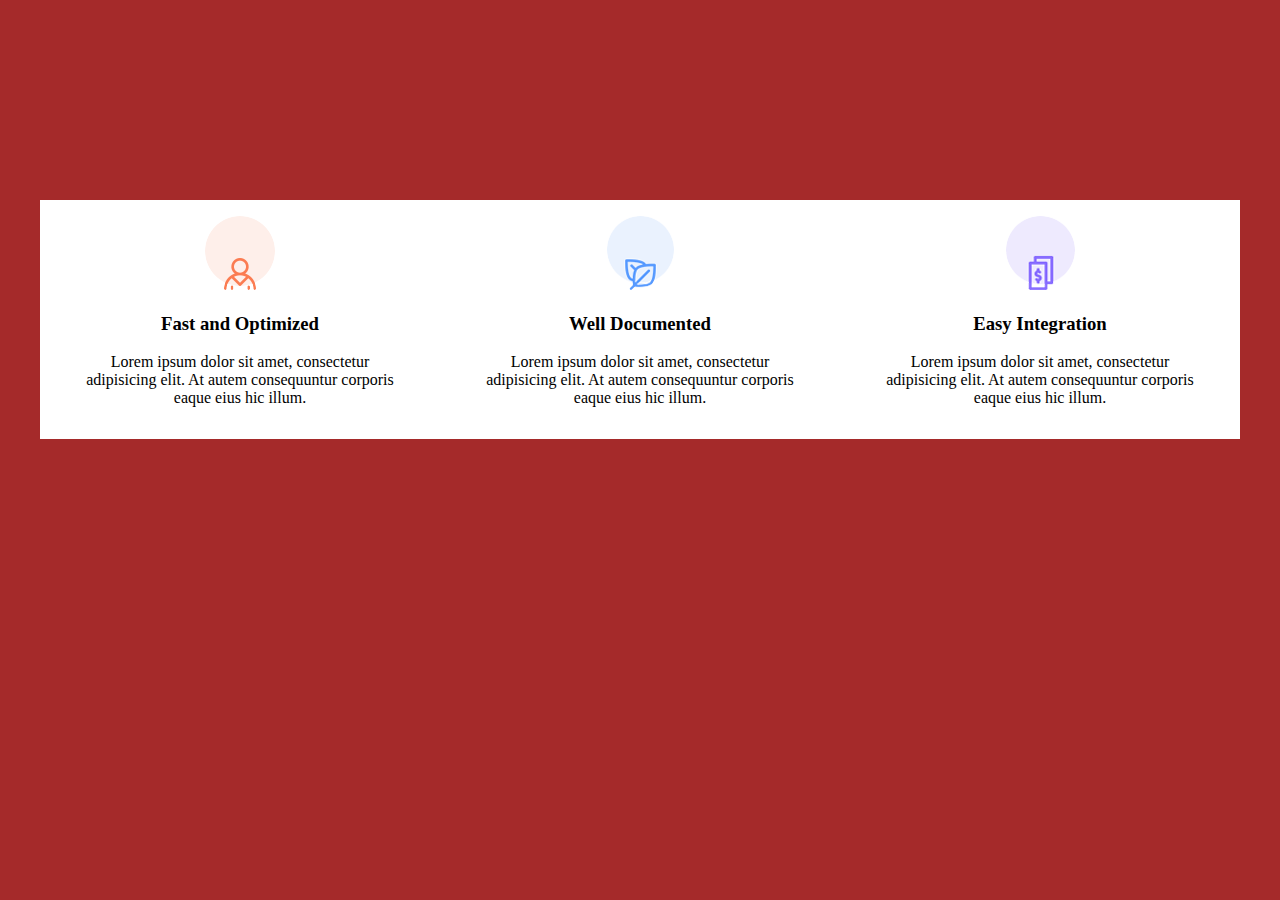
<file: index.html>
<!DOCTYPE html>
<html lang="en">
<head>
    <meta charset="UTF-8">
    <title>Title</title>
    <link rel="stylesheet" href="css/main.css">
</head>
<body>

<div class="text-block">
    <div class="text-block-item">
        <img src="rasmlar/21.png" alt="">
        <h3>Fast and Optimized</h3>
        <p>
            Lorem ipsum dolor sit amet, consectetur adipisicing elit.
            At autem consequuntur corporis eaque eius hic illum.
        </p>
    </div>
    <div class="text-block-item">
        <img src="rasmlar/22.png" alt="">
        <h3>Well Documented</h3>
        <p>
            Lorem ipsum dolor sit amet, consectetur adipisicing elit.
            At autem consequuntur corporis eaque eius hic illum.
        </p>
    </div>
    <div class="text-block-item">
        <img src="rasmlar/23.png" alt="">
        <h3>Easy Integration</h3>
        <p>
            Lorem ipsum dolor sit amet, consectetur adipisicing elit.
            At autem consequuntur corporis eaque eius hic illum.
        </p>
    </div>
    <div class="clear"></div>
</div>

</body>
</html>
</file>
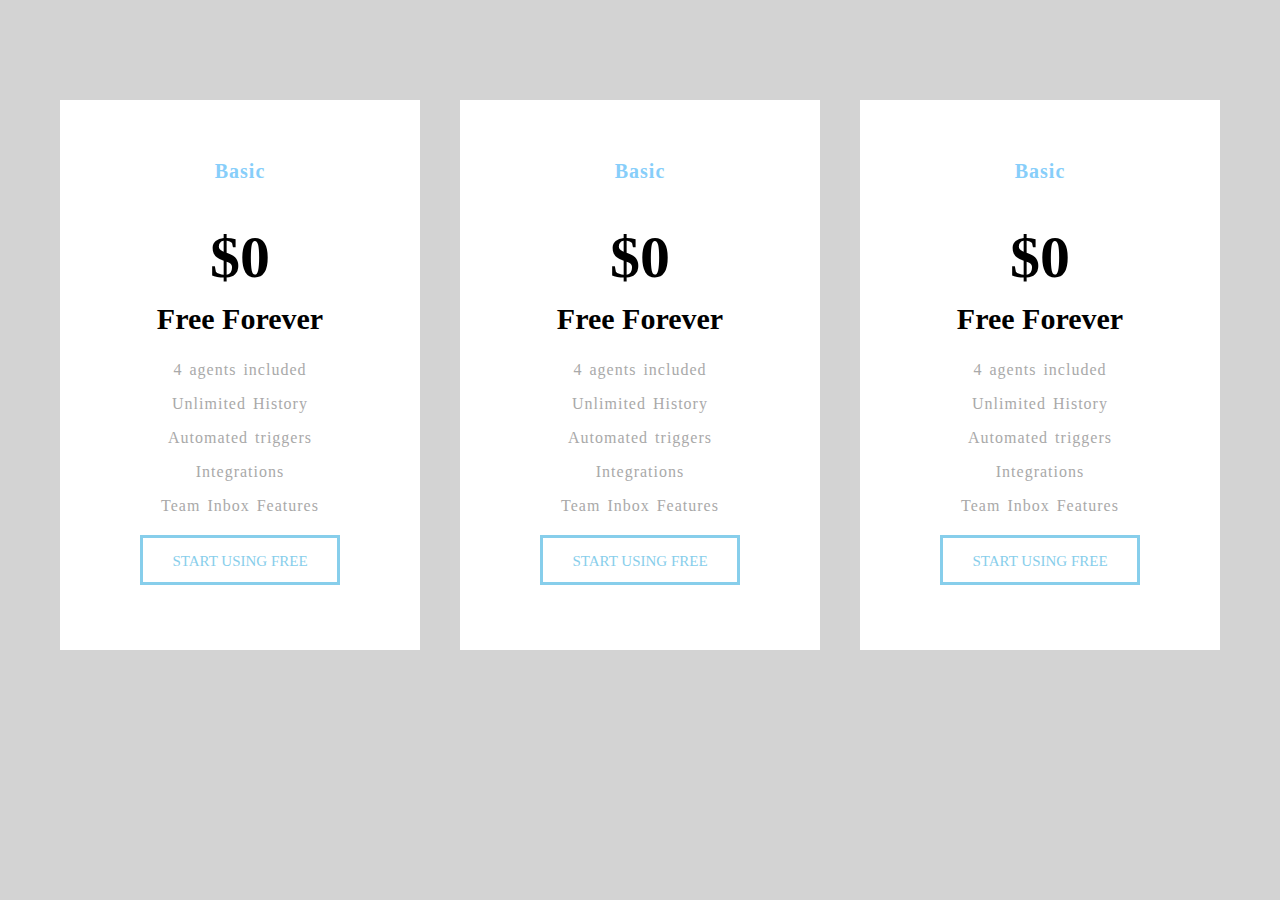
<file: index2.html>
<!DOCTYPE html>
<html lang="en">
<head>
    <meta charset="UTF-8">
    <title>Title</title>
  <link rel="stylesheet" href="css/main2.css">
</head>
<body>

<div class="text-block">

    <div class="text-block-item">
        <p class="basic">Basic</p>
        <h1>$0</h1>
        <h2>Free Forever</h2>
        <p>4 agents included</p>
        <p>Unlimited History</p>
        <p>Automated triggers</p>
        <p>Integrations</p>
        <p>Team Inbox Features</p>
        <div class="start">
            START USING FREE
        </div>
    </div>
    <div class="text-block-item">
        <p class="basic">Basic</p>
        <h1>$0</h1>
        <h2>Free Forever</h2>
        <p>4 agents included</p>
        <p>Unlimited History</p>
        <p>Automated triggers</p>
        <p>Integrations</p>
        <p>Team Inbox Features</p>
        <div class="start">
            START USING FREE
        </div>
    </div>
    <div class="text-block-item">
        <p class="basic">Basic</p>
        <h1>$0</h1>
        <h2>Free Forever</h2>
        <p>4 agents included</p>
        <p>Unlimited History</p>
        <p>Automated triggers</p>
        <p>Integrations</p>
        <p>Team Inbox Features</p>
        <div class="start">
            START USING FREE
        </div>
    </div>
    <div class="clear"></div>

</div>

</body>
</html>
</file>
<file: css/main.css>
body{
    background-color: brown;
}
.text-block{
    width: 1200px;
    background-color: white;
    margin: 200px auto;
}
.text-block-item{
    width: 30%;
    /*border: 1px solid black;*/
    text-align: center;
    padding: 16px 24px;
    box-sizing: border-box;
    float: left; /* float: left; => Obyektlarni yonma-yon qo'yish stili */
    margin: 0 20px;
}
.clear{
    clear: both; /* clear: both; => float ishlatilgandan keyin tozalash stili  */
}
</file>
<file: css/main2.css>
body{
    background-color: lightgray;
}
.text-block{
    width: 1200px;
    margin: 100px auto;
}
.text-block-item{
    width: 30%;
    height: 550px;
    background-color: white;
    text-align: center;
    padding-top: 40px;
    padding-right: 20px;
    padding-bottom: 20px;
    padding-left: 20px;
    box-sizing: border-box;
    float: left;
    margin: 0 20px;
}
.basic{
    color: lightskyblue;
    font-weight: bold;
    font-size: 20px;
}
h1{
    font-size: 60px;
}
h2{
    font-size: 30px;
    margin-top: -30px;
}
p{
    color: darkgrey;
    letter-spacing: 1px;
    word-spacing: 2px;
}
.start{
    width: 200px;
    height: 50px;
    border: 3px solid skyblue;
    color: skyblue;
    padding-top: 15px;
    padding-right: 5px;
    padding-bottom: 5px;
    padding-left: 5px;
    box-sizing: border-box;
    margin: 0 auto;
    margin-top: 20px;
    font-size: 15px;
}
.clear{
    clear: both;
}
</file>
